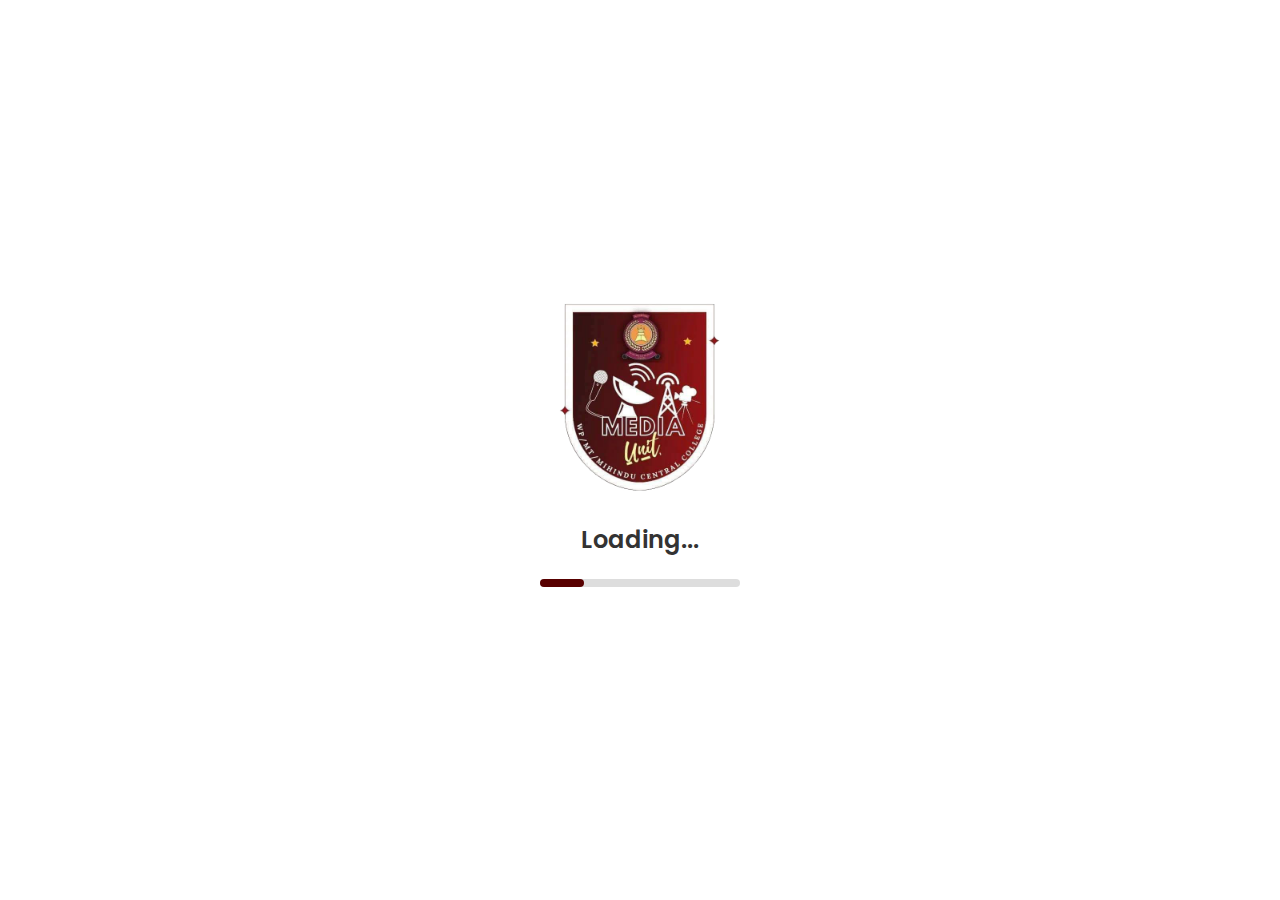
<file: event1.html>
<!DOCTYPE html>
<html lang="en">
<head>
    <meta charset="UTF-8">
    <meta name="viewport" content="width=device-width, initial-scale=1.0">
    <title>Inter House Sports Meet 2025 - Details</title>
    <link rel="stylesheet" href="style.css">
    <link rel="stylesheet" href="https://cdnjs.cloudflare.com/ajax/libs/animate.css/4.1.1/animate.min.css"/>
    <link rel="preconnect" href="https://fonts.googleapis.com">
    <link rel="preconnect" href="https://fonts.gstatic.com" crossorigin>
    <link href="https://fonts.googleapis.com/css2?family=Poppins:wght@300;400;500;600;700&display=swap" rel="stylesheet">
    <link rel="stylesheet" href="https://cdnjs.cloudflare.com/ajax/libs/font-awesome/6.0.0/css/all.min.css" integrity="sha512-9usAa10IRO0Hhonpy0GnoPzU5Y9c0QOF9tlhHdGGQRRgFGCxrdt8g/hGKsPXkAFL7kJzyjRS1gWzhMTqzqRvjA==" crossorigin="anonymous" referrerpolicy="no-referrer" />
    <link rel="icon" href="images/favicon.ico" type="image/x-icon">
</head>
<body>
    <div id="loading-screen">
        <div class="loading-content">
            <img src="images/loadinglogo.png" alt="Logo" class="loading-logo">
            <div class="loading-text">Loading...</div>
            <div class="loading-bar">
                <div class="loading-progress"></div>
            </div>
        </div>
    </div>

    <div id="content" style="display: none;">
        <header>
            <div class="logo">
            <img src="images/media-logo 2.png" alt="Media Unit Logo" class="header-logo">
            <span class="header-title">MNC MEDIA UNIT</span>
        </div>
        <nav>
            <button class="mobile-nav-toggle" aria-controls="primary-navigation" aria-expanded="false">
                <i class="fas fa-bars"></i>
            </button>
            <ul id="primary-navigation" data-visible="false" class="nav-list">
                <li><a href="index.html#home">Home</a></li>
                <li><a href="index.html#events">MNC Events</a></li>
                <li><a href="index.html#statistics">MNC Statistics</a></li>
                <li><a href="index.html#gallery">MNC Gallery</a></li>
                <li><a href="index.html#history">History of MNC</a></li>
                <li><a href="index.html#contact">Contact</a></li>
                <li><a href="index.html#news">News & Updates</a></li>
            </ul>
        </nav>
            </header>

        <main>
            <section class="event-details">
                <h2>Inter House Sports Meet 2025</h2>
                <img src="images/event1-large.jpg" alt="Event 1" class="event-details-image">
                <p>
                    This year's Inter House Sports Meet promises to be an exciting event filled with athletic prowess and team spirit.
                    Join us as students from all houses compete in various sports, including track and field, basketball, and swimming.
                </p>
                <p>
                    <strong>Date:</strong> February 25, 2025<br>
                    <strong>Time:</strong> 12:30 AM - 5:30 PM<br>
                    <strong>Location:</strong> College Sports Ground
                </p>
            </section>

            <section class="event-schedule">
                <h3>Event Schedule</h3>
                <ul>
                    <li>8:00 AM - Opening Ceremony</li>
                </ul> 
            </section>

            <section class="event-registration">
                <h3>Registration</h3>
                <p>Registration is required for all participants. Please register by March 10, 2025.</p>
                <a href="#" class="event-button">Register Now</a>
            </section>

            <section class="event-contact">
                <h3>Contact Us</h3>
                <p>For any inquiries, please contact:</p>
                <p>Email: mihinducollegem@gmail.com</p>
                <p>Phone: +94 342 248 421</p>
            </section>

            <a href="index.html" class="event-button">Back to Home</a>
        </main>

        <footer>
            </footer>
    </div>

    <script src="script.js"></script>
</body>
</html>
</file>
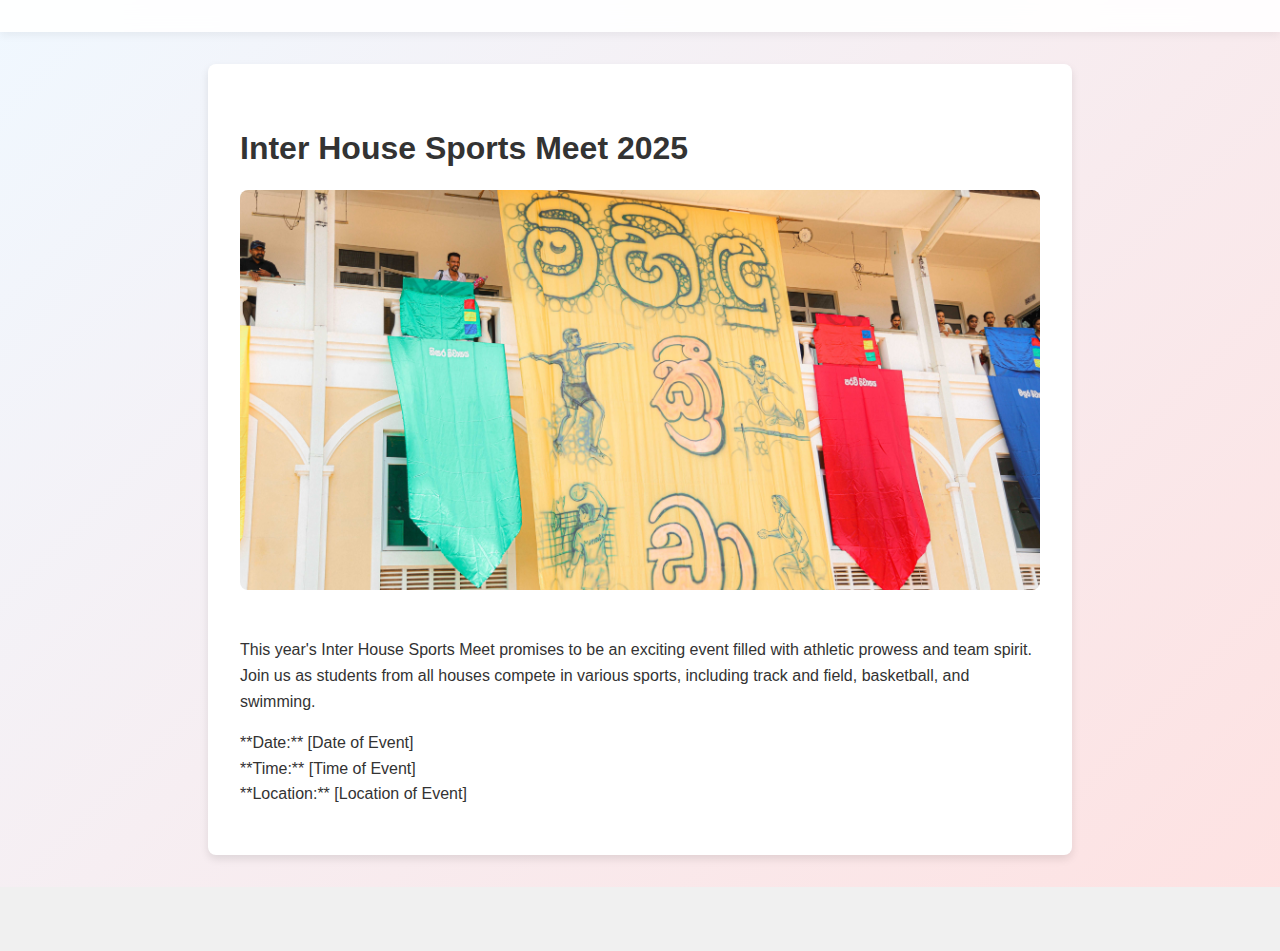
<file: event2.html>
<!DOCTYPE html>
<html lang="en">
<head>
    <meta charset="UTF-8">
    <meta name="viewport" content="width=device-width, initial-scale=1.0">
    <title>Event 1 Details</title>
    <link rel="stylesheet" href="style.css"> 
</head>
<body>
    <header>
        
</header>

    <main>
        <section class="event-details">
            <h2>Inter House Sports Meet 2025</h2>
            <img src="images/event1-large.jpg" alt="Event 1" class="event-details-image">
            <p>
                This year's Inter House Sports Meet promises to be an exciting event filled with athletic prowess and team spirit. 
                Join us as students from all houses compete in various sports, including track and field, basketball, and swimming.
            </p>
            <p>
                **Date:** [Date of Event]<br>
                **Time:** [Time of Event]<br>
                **Location:** [Location of Event]
            </p>
            
</section>
    </main>

    <footer>
        
</footer>
</body>
</html>
</file>
<file: style.css>
/* style.css */

body {
    font-family: 'Poppins', sans-serif;
    margin: 0;
    padding: 0;
    color: #333;
    background: linear-gradient(135deg, #f0f8ff, #fee1e1);
    line-height: 1.6;
}

#loading-screen {
    position: fixed;
    top: 0;
    left: 0;
    width: 100%;
    height: 100%;
    background: #ffffff;
    display: flex;
    flex-direction: column;
    justify-content: center;
    align-items: center;
    z-index: 1000;
    transition: opacity 0.5s ease;
    overflow: hidden;
}

.loading-content {
    text-align: center;
}

.loading-logo {
    width: 200px;
    animation: pulse 2s infinite ease-in-out;
}

.loading-text {
    margin-top: 20px;
    font-size: 1.5em;
    font-weight: 600;
}

@keyframes pulse {
    0% { transform: scale(1); }
    50% { transform: scale(1.1); }
    100% { transform: scale(1); }
}

.loading-bar {
    width: 200px;
    height: 8px;
    background-color: #ddd;
    border-radius: 4px;
    margin: 20px auto;
}

.loading-progress {
    height: 100%;
    width: 0;
    background-color: #580000;
    border-radius: 4px;
    transition: width 0.3s linear;
}

header {
    background: rgba(255, 255, 255, 0.9);
    backdrop-filter: blur(15px);
    box-shadow: 0 4px 8px rgba(0, 0, 0, 0.05);
    padding: 1rem 2rem;
    display: flex;
    justify-content: space-between;
    align-items: center;
    position: sticky;
    top: 0;
    z-index: 999;
}

.logo {
    display: flex;
    align-items: center;
}

.header .logo img {
    height: 50px;
    margin-right: 10px;
}

.header-title {
    font-size: 1.2rem;
    font-weight: 600;
    color: #580000;
}

nav {
    display: flex;
    align-items: center;
}

.nav-list {
    list-style: none;
    display: flex;
    margin: 0;
    padding: 0;
}

.nav-list li {
    margin-left: 1.5rem;
}

.nav-list li a {
    color: #580000;
    text-decoration: none;
    font-weight: 500;
    transition: color 0.3s ease;
}

.nav-list li a:hover {
    color: #400000;
}

.mobile-nav-toggle {
    display: none;
    background: none;
    border: none;
    font-size: 1.5rem;
    color: #580000;
    cursor: pointer;
}

.hero {
    background-image: linear-gradient(rgba(0, 0, 0, 0.3), rgba(0, 0, 0, 0.3)), url('images/hero-image.jpg');
    background-size: cover;
    background-position: center;
    color: #fff;
    text-align: center;
    padding: 6rem 0;
    position: relative;
}

.hero::before {
    content: '';
    position: absolute;
    top: 0;
    left: 0;
    width: 100%;
    height: 100%;
    background: rgba(0, 0, 0, 0.15);
}

.hero-content {
    position: relative;
    z-index: 1;
}

.hero-content h2 {
    font-size: 2.2rem;
    margin-bottom: 0.8rem;
    text-shadow: 2px 2px 4px rgba(0, 0, 0, 0.6);
}

.hero-content p {
    font-size: 1rem;
    margin-bottom: 1.5rem;
    text-shadow: 1px 1px 2px rgba(0, 0, 0, 0.6);
}

.btn {
    background-color: #580000;
    color: #fff;
    padding: 0.7rem 1.8rem;
    text-decoration: none;
    border-radius: 8px;
    font-weight: 600;
    box-shadow: 0 4px 8px rgba(0, 0, 0, 0.2);
    transition: background-color 0.3s ease, transform 0.2s ease;
    cursor: pointer;
}

.btn:hover {
    background-color: #400000;
    transform: translateY(-2px);
}

.content-section {
    padding: 3rem 1.5rem;
    text-align: center;
}

.content-section h2 {
    margin-bottom: 1.8rem;
    color: #580000;
    font-weight: 600;
    text-shadow: 1px 1px 2px rgba(0, 0, 0, 0.1);
}

.event-schedule, .event-registration, .event-map, .event-contact, .event-details {
    padding: 2rem;
    max-width: 800px;
    margin: 2rem auto;
    background-color: #fff;
    border-radius: 8px;
    box-shadow: 0 4px 8px rgba(0, 0, 0, 0.1);
}

.event-schedule ul {
    list-style: none;
    padding: 0;
}

.event-schedule li {
    margin-bottom: 0.5rem;
}

.event-map iframe {
    width: 100%;
    height: 400px;
    border: 0;
    border-radius: 8px;
}

.event-details h2 {
    font-size: 2rem;
    margin-bottom: 1rem;
}

.event-details-image {
    width: 100%;
    height: auto;
    max-height: 400px;
    object-fit: cover;
    border-radius: 8px;
    margin-bottom: 1.5rem;
}

.event-details p {
    line-height: 1.6;
}

.event-grid, .event-details {
    transition: opacity 0.5s ease;
}

.event-grid {
    display: grid;
    grid-template-columns: repeat(auto-fit, minmax(250px, 1fr));
    gap: 1.5rem;
    max-width: 1200px;
    margin: 0 auto;
}

.event-item {
    background: #fff;
    padding: 1.8rem;
    border-radius: 12px;
    box-shadow: 0 4px 8px rgba(0, 0, 0, 0.1);
    transition: transform 0.3s ease, box-shadow 0.3s ease;
    text-align: left;
}

.event-item:hover {
    transform: translateY(-3px);
    box-shadow: 0 5px 10px rgba(0, 0, 0, 0.15);
}

.event-image {
    width: 100%;
    height: 250px;
    object-fit: cover;
    border-radius: 8px;
    margin-bottom: 1rem;
}

.event-item h3 {
    color: #fab1b1;
    margin-bottom: 0.6rem;
    font-size: 1.1rem;
}

.event-item p {
    font-size: 0.95rem;
}

.event-button {
    background-color: #580000;
    color: #fff;
    border: none;
    padding: 8px 18px;
    border-radius: 8px;
    cursor: pointer;
    transition: background-color 0.3s ease;
}

.event-button:hover {
    background-color: #400000;
}

#statistics {
    background-color: #f9f9f9;
    padding: 4rem 2rem;
    text-align: center;
}

.statistics-grid {
    display: grid;
    grid-template-columns: repeat(auto-fit, minmax(200px, 1fr));
    gap: 2rem;
    max-width: 1000px;
    margin: 2rem auto;
    text-align: center;
}

.statistic-item {
    background: #fff;
    padding: 2rem;
    border-radius: 12px;
    box-shadow: 0 4px 8px rgba(0, 0, 0, 0.1);
}

.statistic-number {
    font-size: 3rem;
    font-weight: bold;
    color: #580000;
    display: block;
    margin-bottom: 0.5rem;
}

.statistic-item p {
    font-size: 1.1rem;
}

#statistics h2 {
    color: #580000;
    margin-bottom: 2.5rem;
    font-weight: 600;
    text-shadow: 1px 1px 2px rgba(0, 0, 0, 0.1);
}

.statistics-container {
    display: grid;
    grid-template-columns: repeat(auto-fit, minmax(250px, 1fr));
    gap: 2rem;
    max-width: 1200px;
    margin: 0 auto;
}

.stat-item {
    background: #fff;
    padding: 2rem;
    border-radius: 12px;
    box-shadow: 0 4px 8px rgba(0, 0, 0, 0.1);
    transition: transform 0.3s ease, box-shadow 0.3s ease;
    text-align: center;
}

.stat-item:hover {
    transform: translateY(-3px);
    box-shadow: 0 5px 10px rgba(0, 0, 0, 0.15);
}

.stat-item h3 {
    color: #580000;
    margin-bottom: 0.8rem;
    font-size: 1.2rem;
    font-weight: 600;
}

.stat-count {
    font-size: 2rem;
    font-weight: 600;
    color: #580000;
    transition: color 0.3s ease;
}

.stat-count:hover {
    color: #400000;
}

#gallery {
    padding: 4rem 0;
    background-color: #f4f4f4;
}

.gallery-grid {
    display: grid;
    grid-template-columns: repeat(auto-fit, minmax(350px, 1fr));
    gap: 3rem;
    max-width: 1200px;
    margin: 3rem auto;
    padding: 0 2rem;
}

.gallery-item {
    position: relative;
    overflow: hidden;
    border-radius: 16px;
    box-shadow: 0 8px 20px rgba(0, 0, 0, 0.15);
    transition: transform 0.3s ease;
}

.gallery-item:hover {
    transform: translateY(-8px);
}

.gallery-image-container {
    position: relative;
}

.gallery-carousel {
    display: flex;
    overflow-x: auto;
    scroll-snap-type: x mandatory;
    -webkit-overflow-scrolling: touch;
}

.gallery-image {
    min-width: 100%;
    height: auto;
    display: block;
    scroll-snap-align: start;
    transition: opacity 0.3s ease;
}

.image-overlay {
    position: absolute;
    top: 0;
    left: 0;
    width: 100%;
    height: 100%;
    background: rgba(0, 0, 0, 0.6);
    display: flex;
    align-items: center;
    justify-content: center;
    opacity: 0;
    transition: opacity 0.3s ease;
}

.gallery-item:hover .image-overlay {
    opacity: 1;
}

.view-details {
    color: #fff;
    text-decoration: none;
    padding: 1rem 2rem;
    border: 2px solid #fff;
    border-radius: 8px;
    font-weight: bold;
    transition: background-color 0.3s ease, color 0.3s ease;
}

.view-details:hover {
    background-color: #fff;
    color: #333;
}

.gallery-details {
    padding: 2rem;
    background-color: #fff;
}

.gallery-details h3 {
    margin-bottom: 0.8rem;
    font-size: 1.4rem;
}

.gallery-details p {
    font-size: 1.1rem;
    line-height: 1.7;
}

.gallery-date {
    font-size: 1rem;
    margin-top: 0.8rem;
    color: #777;
}

.gallery-carousel::-webkit-scrollbar {
    display: none;
}

.gallery-carousel {
    -ms-overflow-style: none;
    scrollbar-width: none;
}

.gallery-detail-page {
    max-width: 1200px;
    margin: 2rem auto;
    padding: 2rem;
}

.gallery-detail-header {
    text-align: center;
    margin-bottom: 2rem;
}

.gallery-detail-date {
    color: #777;
    margin-top: 0.5rem;
}

.gallery-detail-images {
    margin-bottom: 2rem;
}

.gallery-detail-carousel {
    display: flex;
    overflow-x: auto;
    scroll-snap-type: x mandatory;
    -webkit-overflow-scrolling: touch;
}

.gallery-detail-image {
    min-width: 100%;
    height: auto;
    display: block;
    scroll-snap-align: start;
}

.gallery-detail-description, .gallery-detail-additional {
    margin-bottom: 2rem;
    line-height: 1.6;
}

.gallery-detail-back {
    display: inline-block;
    padding: 1rem 2rem;
    background-color: #333;
    color: #fff;
    text-decoration: none;
    border-radius: 8px;
    transition: background-color 0.3s ease;
}

.gallery-detail-back:hover {
    background-color: #555;
}

.gallery-detail-carousel::-webkit-scrollbar {
    display: none;
}

.gallery-detail-carousel {
    -ms-overflow-style: none;
    scrollbar-width: none;
}

#history {
    padding: 2rem;
    background-color: #f9f9f9;
    text-align: center;
}

.history-content {
    max-width: 800px;
    margin: 0 auto;
    line-height: 1.6;
}

.history-content p {
    margin-bottom: 1rem;
}

.history-image {
    width: 100%;
    max-width: 600px;
    height: auto;
    margin: 1rem auto;
    display: block;
    border-radius: 8px;
}

#contact {
    background-color: #f9f9f9;
    padding: 4rem 2rem;
    text-align: center;
}

#contact h2 {
    color: #580000;
    margin-bottom: 2.5rem;
    font-weight: 600;
    text-shadow: 1px 1px 2px rgba(0, 0, 0, 0.1);
}

#contact-form {
    max-width: 600px;
    margin: 0 auto;
    display: grid;
    grid-template-columns: 1fr;
    gap: 1.5rem;
}

#contact-form input,
#contact-form textarea {
    padding: 1.2rem;
    border: 1px solid #ddd;
    border-radius: 8px;
    font-size: 1rem;
    width: 100%;
    box-sizing: border-box;
}

#contact-form textarea {
    resize: vertical;
    min-height: 150px;
}

#contact-form button {
    background-color: #580000;
    color: #fff;
    padding: 1rem 2.5rem;
    border: none;
    border-radius: 8px;
    font-size: 1rem;
    cursor: pointer;
    transition: background-color 0.3s ease;
    width: fit-content;
    margin: 0 auto;
}

#contact-form button:hover {
    background-color: #400000;
}

#vision.section {
    background-color: #222; /* Optional: Add a background color for better visual separation */
}

#vision .container {
    padding: 80px 20px; /* Adjust padding as needed */
    text-align: center; /* Center the content within the container */
}

#vision h2 {
    color: white; /* Ensure heading text is visible */
    font-size: 2.5em;
    margin-bottom: 30px;
}

#vision p {
    color: #ddd; /* Style the paragraph text */
    font-size: 1.1em;
    line-height: 1.6;
    margin-bottom: 20px;
}

/* Add more specific styling if needed, for example, to control the width of the text block */
#vision .container p {
    max-width: 800px; /* Limit the width of the paragraph for better readability */
    margin-left: auto;
    margin-right: auto;
}

footer {
    background-color: #f0f0f0;
    color: #333;
    text-align: center;
    padding: 2rem 0;
}

.social-icons {
    text-align: center;
    margin-bottom: 1rem;
}

.social-icon {
    display: inline-flex;
    justify-content: center;
    align-items: center;
    width: 40px;
    height: 40px;
    margin: 0 10px;
    border-radius: 50%;
    text-decoration: none;
    transition: background-color 0.3s ease, transform 0.2s ease;
}

.social-icon i {
    font-size: 1.2rem;
}

.social-icon[aria-label="Facebook"] {
    background-color: #1877f2;
    color: #fff;
}

.social-icon[aria-label="Facebook"]:hover {
    background-color: #1565c0;
    transform: scale(1.1);
}

.social-icon[aria-label="YouTube"] {
    background-color: #ff0000;
    color: #fff;
}

.social-icon[aria-label="YouTube"]:hover {
    background-color: #cc0000;
    transform: scale(1.1);
}

.social-icon[aria-label="Twitter"] {
    background-color: #1da1f2;
    color: #fff;
}

.social-icon[aria-label="Twitter"]:hover {
    background-color: #0c85d0;
    transform: scale(1.1);
}

.social-icon[aria-label="Instagram"] {
    background: linear-gradient(45deg, #f09433 0%, #e6683c 25%, #dc2743 50%, #cc2366 75%, #bc1888 100%);
    color: #fff;
}

.social-icon[aria-label="Instagram"]:hover {
    transform: scale(1.1);
}

.social-icon[aria-label="LinkedIn"] {
    background-color: #0077b5;
    color: #fff;
}

.social-icon[aria-label="LinkedIn"]:hover {
    background-color: #005f90;
    transform: scale(1.1);
}

footer p {
    font-size: 0.9rem;
}

/* Media Queries for Responsiveness */

@media (max-width: 768px) {
    header {
        padding: 1rem;
    }

    .nav-list {
        display: none;
        flex-direction: column;
        width: 100%;
        position: absolute;
        top: 100%;
        left: 0;
        background: rgba(255, 255, 255, 0.95);
        backdrop-filter: blur(10px);
        box-shadow: 0 4px 8px rgba(0, 0, 0, 0.1);
    }

    .nav-list li {
        margin: 0;
        padding: 1rem;
        text-align: center;
        border-bottom: 1px solid #eee;
    }

    .mobile-nav-toggle {
        display: block;
    }

    .hero {
        padding: 4rem 0;
    }

    .hero-content h2 {
        font-size: 2rem;
    }

    .hero-content p {
        font-size: 0.9rem;
    }

    .btn {
        padding: 0.6rem 1.5rem;
    }

    .content-section {
        padding: 2rem 1rem;
    }

    .content-section h2 {
        font-size: 1.8rem;
    }

    .event-grid {
        grid-template-columns: 1fr;
        gap: 1rem;
    }

    .event-item {
        padding: 1.5rem;
    }

    .event-image {
        height: 200px;
    }

    .event-item h3 {
        font-size: 1rem;
    }

    .event-item p {
        font-size: 0.9rem;
    }

    .event-button {
        padding: 0.5rem 1.2rem;
    }

    #statistics {
        padding: 3rem 1rem;
    }

    .statistics-container {
        grid-template-columns: 1fr;
        gap: 1.5rem;
    }

    .stat-item {
        padding: 1.5rem;
    }

    .stat-count {
        font-size: 1.8rem;
    }

    .stat-item h3 {
        font-size: 1.1rem;
    }

    #statistics h2 {
        font-size: 2rem;
        margin-bottom: 2rem;
    }

    .gallery-grid {
        grid-template-columns: 1fr;
        gap: 2rem;
        padding: 0 1rem;
    }

    .gallery-details {
        padding: 1.5rem;
    }

    .gallery-details h3 {
        font-size: 1.2rem;
    }

    .gallery-details p {
        font-size: 1rem;
    }

    .gallery-detail-page {
        padding: 1rem;
    }

    #contact {
        padding: 3rem 1rem;
    }

    #contact-form {
        gap: 1rem;
    }

    #contact-form button {
        padding: 0.8rem 2rem;
    }
}

@media (max-width: 480px) {
    .stat-count {
        font-size: 1.6rem;
    }

    .stat-item h3 {
        font-size: 1rem;
    }
}
</file>
